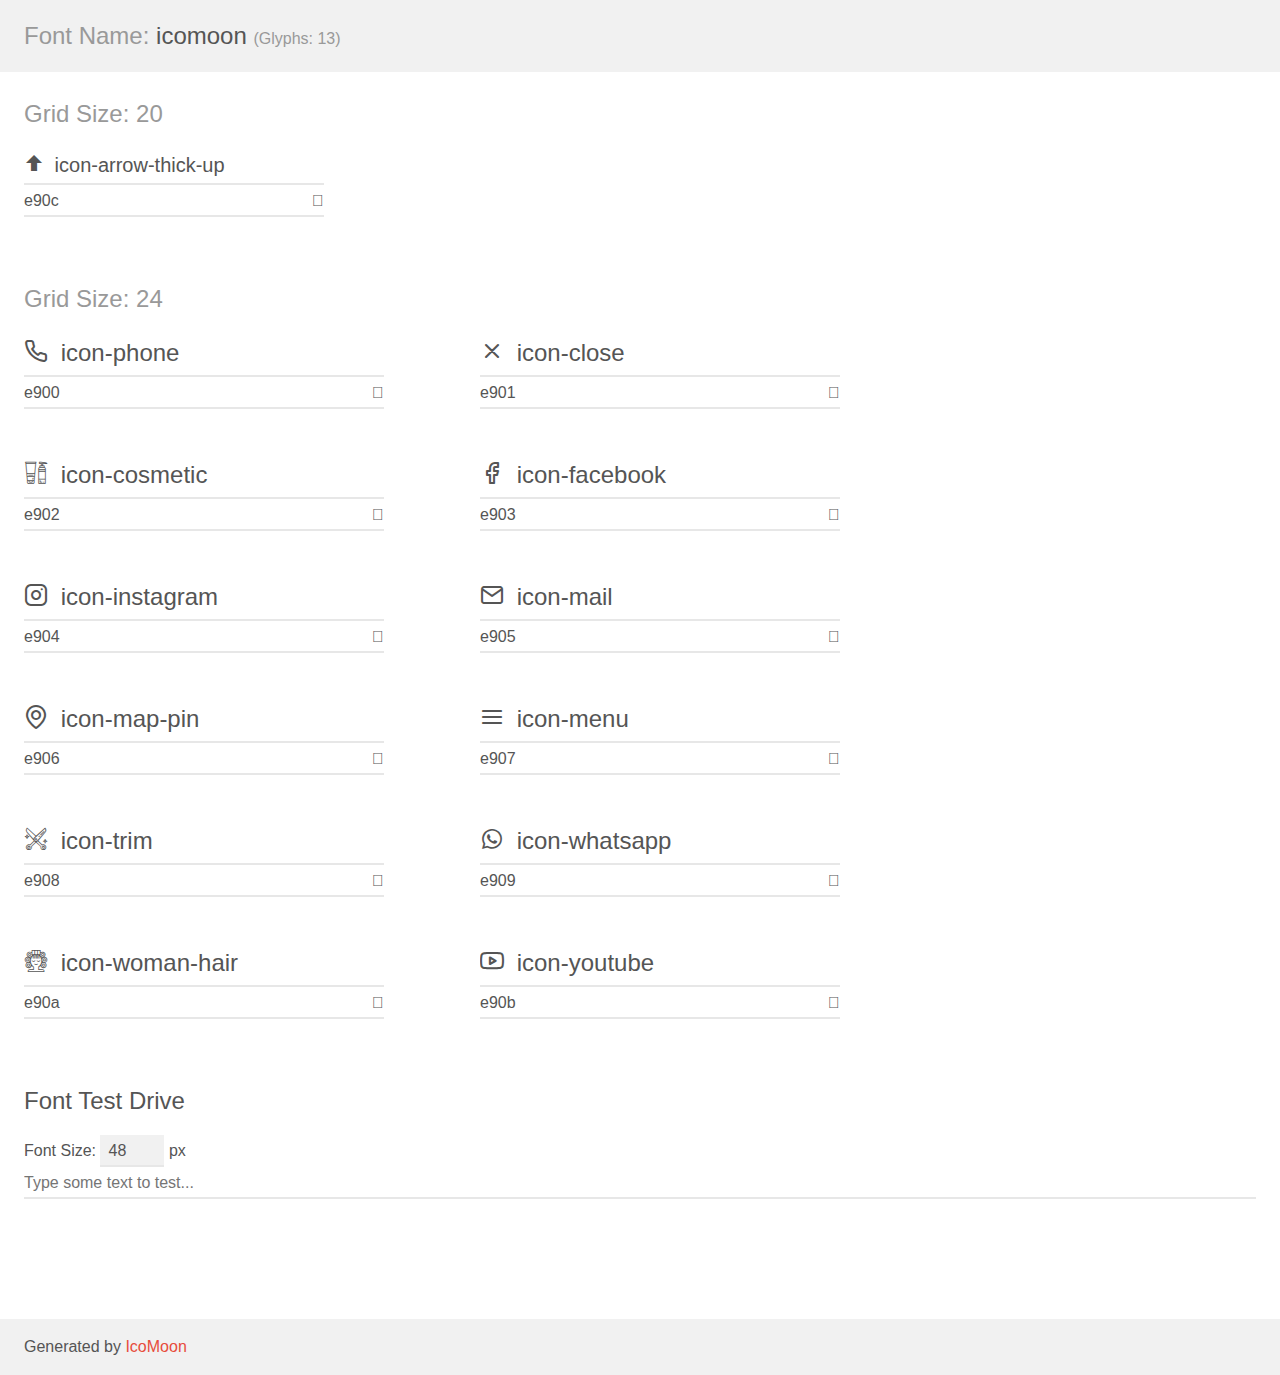
<file: assets/Fontes/demo.html>
<!doctype html>
<html>
<head>
    <meta charset="utf-8">
    <title>IcoMoon Demo</title>
    <meta name="description" content="An Icon Font Generated By IcoMoon.io">
    <meta name="viewport" content="width=device-width, initial-scale=1">
    <link rel="stylesheet" href="demo-files/demo.css">
    <link rel="stylesheet" href="style.css"></head>
<body>
    <div class="bgc1 clearfix">
        <h1 class="mhmm mvm"><span class="fgc1">Font Name:</span> icomoon <small class="fgc1">(Glyphs:&nbsp;13)</small></h1>
    </div>
    <div class="clearfix mhl ptl">
        <h1 class="mvm mtn fgc1">Grid Size: 20</h1>
        <div class="glyph fs1">
            <div class="clearfix bshadow0 pbs">
                <span class="icon-arrow-thick-up"></span>
                <span class="mls"> icon-arrow-thick-up</span>
            </div>
            <fieldset class="fs0 size1of1 clearfix hidden-false">
                <input type="text" readonly value="e90c" class="unit size1of2" />
                <input type="text" maxlength="1" readonly value="&#xe90c;" class="unitRight size1of2 talign-right" />
            </fieldset>
            <div class="fs0 bshadow0 clearfix hidden-true">
                <span class="unit pvs fgc1">liga: </span>
                <input type="text" readonly value="" class="liga unitRight" />
            </div>
        </div>
    </div>
    <div class="clearfix mhl ptl">
        <h1 class="mvm mtn fgc1">Grid Size: 24</h1>
        <div class="glyph fs2">
            <div class="clearfix bshadow0 pbs">
                <span class="icon-phone"></span>
                <span class="mls"> icon-phone</span>
            </div>
            <fieldset class="fs0 size1of1 clearfix hidden-false">
                <input type="text" readonly value="e900" class="unit size1of2" />
                <input type="text" maxlength="1" readonly value="&#xe900;" class="unitRight size1of2 talign-right" />
            </fieldset>
            <div class="fs0 bshadow0 clearfix hidden-true">
                <span class="unit pvs fgc1">liga: </span>
                <input type="text" readonly value="" class="liga unitRight" />
            </div>
        </div>
        <div class="glyph fs2">
            <div class="clearfix bshadow0 pbs">
                <span class="icon-close"></span>
                <span class="mls"> icon-close</span>
            </div>
            <fieldset class="fs0 size1of1 clearfix hidden-false">
                <input type="text" readonly value="e901" class="unit size1of2" />
                <input type="text" maxlength="1" readonly value="&#xe901;" class="unitRight size1of2 talign-right" />
            </fieldset>
            <div class="fs0 bshadow0 clearfix hidden-true">
                <span class="unit pvs fgc1">liga: </span>
                <input type="text" readonly value="" class="liga unitRight" />
            </div>
        </div>
        <div class="glyph fs2">
            <div class="clearfix bshadow0 pbs">
                <span class="icon-cosmetic"></span>
                <span class="mls"> icon-cosmetic</span>
            </div>
            <fieldset class="fs0 size1of1 clearfix hidden-false">
                <input type="text" readonly value="e902" class="unit size1of2" />
                <input type="text" maxlength="1" readonly value="&#xe902;" class="unitRight size1of2 talign-right" />
            </fieldset>
            <div class="fs0 bshadow0 clearfix hidden-true">
                <span class="unit pvs fgc1">liga: </span>
                <input type="text" readonly value="" class="liga unitRight" />
            </div>
        </div>
        <div class="glyph fs2">
            <div class="clearfix bshadow0 pbs">
                <span class="icon-facebook"></span>
                <span class="mls"> icon-facebook</span>
            </div>
            <fieldset class="fs0 size1of1 clearfix hidden-false">
                <input type="text" readonly value="e903" class="unit size1of2" />
                <input type="text" maxlength="1" readonly value="&#xe903;" class="unitRight size1of2 talign-right" />
            </fieldset>
            <div class="fs0 bshadow0 clearfix hidden-true">
                <span class="unit pvs fgc1">liga: </span>
                <input type="text" readonly value="" class="liga unitRight" />
            </div>
        </div>
        <div class="glyph fs2">
            <div class="clearfix bshadow0 pbs">
                <span class="icon-instagram"></span>
                <span class="mls"> icon-instagram</span>
            </div>
            <fieldset class="fs0 size1of1 clearfix hidden-false">
                <input type="text" readonly value="e904" class="unit size1of2" />
                <input type="text" maxlength="1" readonly value="&#xe904;" class="unitRight size1of2 talign-right" />
            </fieldset>
            <div class="fs0 bshadow0 clearfix hidden-true">
                <span class="unit pvs fgc1">liga: </span>
                <input type="text" readonly value="" class="liga unitRight" />
            </div>
        </div>
        <div class="glyph fs2">
            <div class="clearfix bshadow0 pbs">
                <span class="icon-mail"></span>
                <span class="mls"> icon-mail</span>
            </div>
            <fieldset class="fs0 size1of1 clearfix hidden-false">
                <input type="text" readonly value="e905" class="unit size1of2" />
                <input type="text" maxlength="1" readonly value="&#xe905;" class="unitRight size1of2 talign-right" />
            </fieldset>
            <div class="fs0 bshadow0 clearfix hidden-true">
                <span class="unit pvs fgc1">liga: </span>
                <input type="text" readonly value="" class="liga unitRight" />
            </div>
        </div>
        <div class="glyph fs2">
            <div class="clearfix bshadow0 pbs">
                <span class="icon-map-pin"></span>
                <span class="mls"> icon-map-pin</span>
            </div>
            <fieldset class="fs0 size1of1 clearfix hidden-false">
                <input type="text" readonly value="e906" class="unit size1of2" />
                <input type="text" maxlength="1" readonly value="&#xe906;" class="unitRight size1of2 talign-right" />
            </fieldset>
            <div class="fs0 bshadow0 clearfix hidden-true">
                <span class="unit pvs fgc1">liga: </span>
                <input type="text" readonly value="" class="liga unitRight" />
            </div>
        </div>
        <div class="glyph fs2">
            <div class="clearfix bshadow0 pbs">
                <span class="icon-menu"></span>
                <span class="mls"> icon-menu</span>
            </div>
            <fieldset class="fs0 size1of1 clearfix hidden-false">
                <input type="text" readonly value="e907" class="unit size1of2" />
                <input type="text" maxlength="1" readonly value="&#xe907;" class="unitRight size1of2 talign-right" />
            </fieldset>
            <div class="fs0 bshadow0 clearfix hidden-true">
                <span class="unit pvs fgc1">liga: </span>
                <input type="text" readonly value="" class="liga unitRight" />
            </div>
        </div>
        <div class="glyph fs2">
            <div class="clearfix bshadow0 pbs">
                <span class="icon-trim"></span>
                <span class="mls"> icon-trim</span>
            </div>
            <fieldset class="fs0 size1of1 clearfix hidden-false">
                <input type="text" readonly value="e908" class="unit size1of2" />
                <input type="text" maxlength="1" readonly value="&#xe908;" class="unitRight size1of2 talign-right" />
            </fieldset>
            <div class="fs0 bshadow0 clearfix hidden-true">
                <span class="unit pvs fgc1">liga: </span>
                <input type="text" readonly value="" class="liga unitRight" />
            </div>
        </div>
        <div class="glyph fs2">
            <div class="clearfix bshadow0 pbs">
                <span class="icon-whatsapp"></span>
                <span class="mls"> icon-whatsapp</span>
            </div>
            <fieldset class="fs0 size1of1 clearfix hidden-false">
                <input type="text" readonly value="e909" class="unit size1of2" />
                <input type="text" maxlength="1" readonly value="&#xe909;" class="unitRight size1of2 talign-right" />
            </fieldset>
            <div class="fs0 bshadow0 clearfix hidden-true">
                <span class="unit pvs fgc1">liga: </span>
                <input type="text" readonly value="" class="liga unitRight" />
            </div>
        </div>
        <div class="glyph fs2">
            <div class="clearfix bshadow0 pbs">
                <span class="icon-woman-hair"></span>
                <span class="mls"> icon-woman-hair</span>
            </div>
            <fieldset class="fs0 size1of1 clearfix hidden-false">
                <input type="text" readonly value="e90a" class="unit size1of2" />
                <input type="text" maxlength="1" readonly value="&#xe90a;" class="unitRight size1of2 talign-right" />
            </fieldset>
            <div class="fs0 bshadow0 clearfix hidden-true">
                <span class="unit pvs fgc1">liga: </span>
                <input type="text" readonly value="" class="liga unitRight" />
            </div>
        </div>
        <div class="glyph fs2">
            <div class="clearfix bshadow0 pbs">
                <span class="icon-youtube"></span>
                <span class="mls"> icon-youtube</span>
            </div>
            <fieldset class="fs0 size1of1 clearfix hidden-false">
                <input type="text" readonly value="e90b" class="unit size1of2" />
                <input type="text" maxlength="1" readonly value="&#xe90b;" class="unitRight size1of2 talign-right" />
            </fieldset>
            <div class="fs0 bshadow0 clearfix hidden-true">
                <span class="unit pvs fgc1">liga: </span>
                <input type="text" readonly value="" class="liga unitRight" />
            </div>
        </div>
    </div>

    <!--[if gt IE 8]><!-->
    <div class="mhl clearfix mbl">
        <h1>Font Test Drive</h1>
        <label>
            Font Size: <input id="fontSize" type="number" class="textbox0 mbm"
            min="8" value="48" />
            px
        </label>
        <input id="testText" type="text" class="phl size1of1 mvl"
        placeholder="Type some text to test..." value=""/>
        <div id="testDrive" class="icon-" style="font-family: icomoon">&nbsp;
        </div>
    </div>
    <!--<![endif]-->
    <div class="bgc1 clearfix">
        <p class="mhl">Generated by <a href="https://icomoon.io/app">IcoMoon</a></p>
    </div>

    <script src="demo-files/demo.js"></script>
</body>
</html>
</file>
<file: assets/Fontes/demo-files/demo.css>
body {
  padding: 0;
  margin: 0;
  font-family: sans-serif;
  font-size: 1em;
  line-height: 1.5;
  color: #555;
  background: #fff;
}
h1 {
  font-size: 1.5em;
  font-weight: normal;
}
small {
  font-size: .66666667em;
}
a {
  color: #e74c3c;
  text-decoration: none;
}
a:hover, a:focus {
  box-shadow: 0 1px #e74c3c;
}
.bshadow0, input {
  box-shadow: inset 0 -2px #e7e7e7;
}
input:hover {
  box-shadow: inset 0 -2px #ccc;
}
input, fieldset {
  font-family: sans-serif;
  font-size: 1em;
  margin: 0;
  padding: 0;
  border: 0;
}
input {
  color: inherit;
  line-height: 1.5;
  height: 1.5em;
  padding: .25em 0;
}
input:focus {
  outline: none;
  box-shadow: inset 0 -2px #449fdb;
}
.glyph {
  font-size: 16px;
  width: 15em;
  padding-bottom: 1em;
  margin-right: 4em;
  margin-bottom: 1em;
  float: left;
  overflow: hidden;
}
.liga {
  width: 80%;
  width: calc(100% - 2.5em);
}
.talign-right {
  text-align: right;
}
.talign-center {
  text-align: center;
}
.bgc1 {
  background: #f1f1f1;
}
.fgc1 {
  color: #999;
}
.fgc0 {
  color: #000;
}
p {
  margin-top: 1em;
  margin-bottom: 1em;
}
.mvm {
  margin-top: .75em;
  margin-bottom: .75em;
}
.mtn {
  margin-top: 0;
}
.mtl, .mal {
  margin-top: 1.5em;
}
.mbl, .mal {
  margin-bottom: 1.5em;
}
.mal, .mhl {
  margin-left: 1.5em;
  margin-right: 1.5em;
}
.mhmm {
  margin-left: 1em;
  margin-right: 1em;
}
.mls {
  margin-left: .25em;
}
.ptl {
  padding-top: 1.5em;
}
.pbs, .pvs {
  padding-bottom: .25em;
}
.pvs, .pts {
  padding-top: .25em;
}
.unit {
  float: left;
}
.unitRight {
  float: right;
}
.size1of2 {
  width: 50%;
}
.size1of1 {
  width: 100%;
}
.clearfix:before, .clearfix:after {
  content: " ";
  display: table;
}
.clearfix:after {
  clear: both;
}
.hidden-true {
  display: none;
}
.textbox0 {
  width: 3em;
  background: #f1f1f1;
  padding: .25em .5em;
  line-height: 1.5;
  height: 1.5em;
}
#testDrive {
  display: block;
  padding-top: 24px;
  line-height: 1.5;
}
.fs0 {
  font-size: 16px;
}
.fs1 {
  font-size: 20px;
}
.fs2 {
  font-size: 24px;
}
</file>
<file: assets/Fontes/style.css>
@font-face {
  font-family: 'icomoon';
  src:  url('fonts/icomoon.eot?cahtmd');
  src:  url('fonts/icomoon.eot?cahtmd#iefix') format('embedded-opentype'),
    url('fonts/icomoon.ttf?cahtmd') format('truetype'),
    url('fonts/icomoon.woff?cahtmd') format('woff'),
    url('fonts/icomoon.svg?cahtmd#icomoon') format('svg');
  font-weight: normal;
  font-style: normal;
  font-display: block;
}

[class^="icon-"], [class*=" icon-"] {
  /* use !important to prevent issues with browser extensions that change fonts */
  font-family: 'icomoon' !important;
  speak: never;
  font-style: normal;
  font-weight: normal;
  font-variant: normal;
  text-transform: none;
  line-height: 1;

  /* Better Font Rendering =========== */
  -webkit-font-smoothing: antialiased;
  -moz-osx-font-smoothing: grayscale;
}

.icon-arrow-thick-up:before {
  content: "\e90c";
}
.icon-phone:before {
  content: "\e900";
}
.icon-close:before {
  content: "\e901";
}
.icon-cosmetic:before {
  content: "\e902";
}
.icon-facebook:before {
  content: "\e903";
}
.icon-instagram:before {
  content: "\e904";
}
.icon-mail:before {
  content: "\e905";
}
.icon-map-pin:before {
  content: "\e906";
}
.icon-menu:before {
  content: "\e907";
}
.icon-trim:before {
  content: "\e908";
}
.icon-whatsapp:before {
  content: "\e909";
}
.icon-woman-hair:before {
  content: "\e90a";
}
.icon-youtube:before {
  content: "\e90b";
}
</file>
